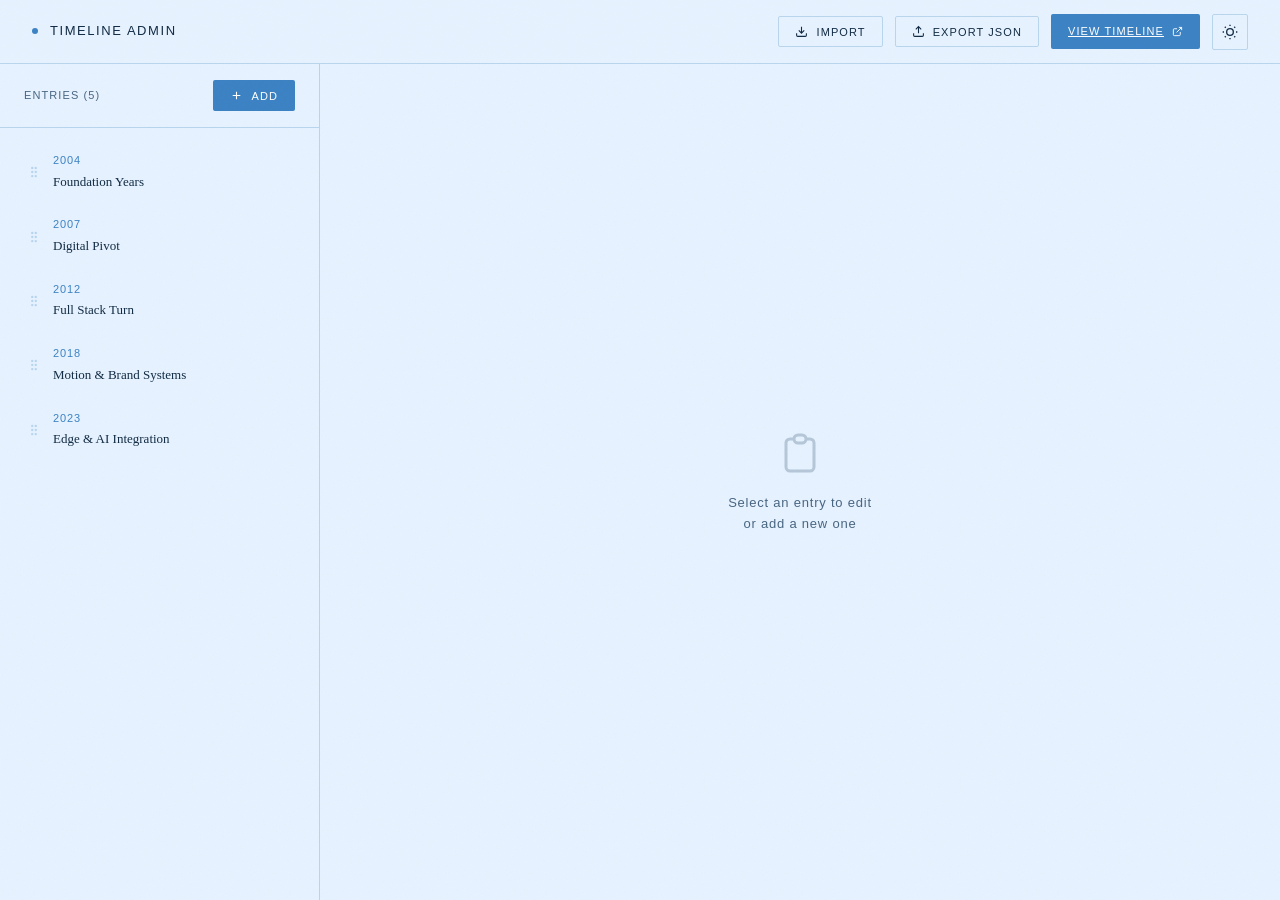
<file: admin-index.html>
<!DOCTYPE html>
<html lang="en" data-theme="light">
<head>
  <meta charset="UTF-8">
  <meta name="viewport" content="width=device-width, initial-scale=1.0">
  <meta name="robots" content="noindex, nofollow">
  <title>Timeline Admin — Editor</title>
  <link rel="stylesheet" href="mod-shared.css">
  <style>
    /* ── Admin layout ── */
    body { min-height: 100vh; }

    .admin-wrapper {
      padding-top: var(--header-h);
      display: grid;
      grid-template-columns: 320px 1fr;
      min-height: 100vh;
    }

    /* ── Sidebar: entry list ── */
    .admin-sidebar {
      border-right: 1px solid var(--c-rule);
      display: flex;
      flex-direction: column;
      height: calc(100vh - var(--header-h));
      position: sticky;
      top: var(--header-h);
      overflow: hidden;
    }

    .admin-sidebar__header {
      padding: var(--sp-4) var(--sp-6);
      border-bottom: 1px solid var(--c-rule);
      display: flex;
      align-items: center;
      justify-content: space-between;
      flex-shrink: 0;
    }

    .admin-sidebar__title {
      font-family: var(--f-mono);
      font-size: var(--fs-xs);
      letter-spacing: 0.1em;
      text-transform: uppercase;
      color: var(--c-text-muted);
    }

    .admin-sidebar__list {
      flex: 1;
      overflow-y: auto;
      padding: var(--sp-3) 0;
    }

    .entry-item {
      display: flex;
      align-items: center;
      gap: var(--sp-3);
      padding: var(--sp-3) var(--sp-6);
      cursor: pointer;
      border-left: 3px solid transparent;
      transition: background var(--dur-fast), border-color var(--dur-fast);
      user-select: none;
    }

    .entry-item:hover { background: var(--c-bg-alt); }

    .entry-item.is-active {
      border-left-color: var(--c-accent);
      background: var(--c-accent-dim);
    }

    .entry-item__drag {
      color: var(--c-rule);
      cursor: grab;
      flex-shrink: 0;
      display: flex;
      align-items: center;
    }
    .entry-item__drag:active { cursor: grabbing; }

    .entry-item__info { flex: 1; min-width: 0; }

    .entry-item__year {
      font-family: var(--f-mono);
      font-size: var(--fs-xs);
      color: var(--c-accent);
      letter-spacing: 0.08em;
    }

    .entry-item__title {
      font-size: var(--fs-sm);
      color: var(--c-text);
      white-space: nowrap;
      overflow: hidden;
      text-overflow: ellipsis;
      margin-top: 2px;
    }

    .entry-item__del {
      flex-shrink: 0;
      display: flex;
      align-items: center;
      justify-content: center;
      width: 24px; height: 24px;
      background: none;
      border: none;
      color: var(--c-text-muted);
      cursor: pointer;
      border-radius: 2px;
      opacity: 0;
      transition: opacity var(--dur-fast), color var(--dur-fast), background var(--dur-fast);
    }
    .entry-item:hover .entry-item__del { opacity: 1; }
    .entry-item__del:hover { color: var(--c-accent); background: var(--c-accent-dim); }

    /* ── Main editor area ── */
    .admin-main {
      padding: var(--sp-8) var(--sp-12);
      overflow-y: auto;
    }

    .editor-form {
      max-width: 740px;
    }

    .editor-form__heading {
      font-family: var(--f-display);
      font-size: var(--fs-2xl);
      font-weight: 700;
      color: var(--c-text);
      margin-bottom: var(--sp-8);
      line-height: 1.05;
    }

    /* Field groups */
    .field-group {
      margin-bottom: var(--sp-6);
    }

    .field-group--row {
      display: grid;
      grid-template-columns: 1fr 1fr;
      gap: var(--sp-4);
    }

    .field-label {
      display: block;
      font-family: var(--f-mono);
      font-size: var(--fs-xs);
      letter-spacing: 0.1em;
      text-transform: uppercase;
      color: var(--c-text-muted);
      margin-bottom: var(--sp-2);
    }

    .field-label span {
      color: var(--c-accent);
      margin-left: 2px;
    }

    .field-input,
    .field-textarea {
      width: 100%;
      background: var(--c-bg-alt);
      border: 1px solid var(--c-rule);
      border-radius: 2px;
      color: var(--c-text);
      font-family: var(--f-body);
      font-size: var(--fs-base);
      padding: var(--sp-3) var(--sp-4);
      transition: border-color var(--dur-fast), background var(--dur-fast);
      appearance: none;
    }

    .field-input:focus,
    .field-textarea:focus {
      outline: none;
      border-color: var(--c-accent);
      background: var(--c-surface);
    }

    .field-textarea {
      resize: vertical;
      min-height: 100px;
      line-height: 1.6;
    }

    .field-hint {
      font-family: var(--f-mono);
      font-size: var(--fs-xs);
      color: var(--c-text-muted);
      margin-top: var(--sp-2);
      display: block;
    }

    /* Section divider */
    .editor-section {
      margin: var(--sp-8) 0 var(--sp-6);
      padding-top: var(--sp-6);
      border-top: 1px solid var(--c-rule);
    }

    .editor-section__title {
      font-family: var(--f-mono);
      font-size: var(--fs-xs);
      letter-spacing: 0.12em;
      text-transform: uppercase;
      color: var(--c-text-muted);
      margin-bottom: var(--sp-4);
    }

    /* Tags input */
    .tags-input-wrap {
      display: flex;
      flex-wrap: wrap;
      gap: var(--sp-2);
      align-items: center;
      background: var(--c-bg-alt);
      border: 1px solid var(--c-rule);
      border-radius: 2px;
      padding: var(--sp-2) var(--sp-3);
      min-height: 44px;
    }

    .tags-input-wrap:focus-within {
      border-color: var(--c-accent);
      background: var(--c-surface);
    }

    .tag-chip {
      display: inline-flex;
      align-items: center;
      gap: var(--sp-1);
      font-family: var(--f-mono);
      font-size: var(--fs-xs);
      letter-spacing: 0.06em;
      text-transform: uppercase;
      padding: var(--sp-1) var(--sp-2);
      background: var(--c-surface);
      border: 1px solid var(--c-rule);
      border-radius: 1px;
      color: var(--c-text);
    }

    .tag-chip__remove {
      background: none;
      border: none;
      color: var(--c-text-muted);
      cursor: pointer;
      display: flex;
      align-items: center;
      padding: 0;
      font-size: 12px;
      line-height: 1;
    }
    .tag-chip__remove:hover { color: var(--c-accent); }

    .tags-text-input {
      background: none;
      border: none;
      outline: none;
      font-family: var(--f-mono);
      font-size: var(--fs-xs);
      color: var(--c-text);
      letter-spacing: 0.06em;
      flex: 1;
      min-width: 80px;
    }

    /* Media entries */
    .media-list {
      display: flex;
      flex-direction: column;
      gap: var(--sp-4);
      margin-bottom: var(--sp-4);
    }

    .media-entry {
      border: 1px solid var(--c-rule);
      border-radius: 2px;
      overflow: hidden;
    }

    .media-entry__header {
      display: flex;
      align-items: center;
      gap: var(--sp-3);
      padding: var(--sp-3) var(--sp-4);
      background: var(--c-bg-alt);
      border-bottom: 1px solid var(--c-rule);
    }

    .media-entry__num {
      font-family: var(--f-mono);
      font-size: var(--fs-xs);
      color: var(--c-text-muted);
      letter-spacing: 0.08em;
    }

    .media-entry__type-select {
      flex: 1;
      background: var(--c-surface);
      border: 1px solid var(--c-rule);
      border-radius: 2px;
      color: var(--c-text);
      font-family: var(--f-mono);
      font-size: var(--fs-xs);
      letter-spacing: 0.06em;
      padding: var(--sp-1) var(--sp-2);
    }

    .media-entry__body {
      padding: var(--sp-4);
      display: flex;
      flex-direction: column;
      gap: var(--sp-3);
    }

    .media-entry__remove {
      background: none;
      border: none;
      color: var(--c-text-muted);
      cursor: pointer;
      display: flex;
      align-items: center;
      padding: var(--sp-1);
      transition: color var(--dur-fast);
    }
    .media-entry__remove:hover { color: var(--c-accent); }

    .media-preview {
      width: 100%;
      aspect-ratio: 16/9;
      object-fit: cover;
      border-radius: 2px;
      display: block;
      background: var(--c-bg-alt);
      margin-top: var(--sp-2);
    }

    /* Buttons */
    .btn {
      display: inline-flex;
      align-items: center;
      gap: var(--sp-2);
      font-family: var(--f-mono);
      font-size: var(--fs-xs);
      letter-spacing: 0.1em;
      text-transform: uppercase;
      padding: var(--sp-3) var(--sp-6);
      border-radius: 2px;
      cursor: pointer;
      border: 1px solid transparent;
      transition: background var(--dur-fast), border-color var(--dur-fast), color var(--dur-fast), opacity var(--dur-fast);
    }

    .btn--primary {
      background: var(--c-text);
      color: var(--c-bg);
    }
    .btn--primary:hover { opacity: 0.85; }

    .btn--ghost {
      background: none;
      border-color: var(--c-rule);
      color: var(--c-text);
    }
    .btn--ghost:hover { border-color: var(--c-text); background: var(--c-bg-alt); }

    .btn--danger {
      background: none;
      border-color: var(--c-rule);
      color: var(--c-accent);
    }
    .btn--danger:hover { background: var(--c-accent-dim); border-color: var(--c-accent); }

    .btn--accent {
      background: var(--c-accent);
      color: #fff;
    }
    .btn--accent:hover { opacity: 0.88; }

    .btn--sm {
      padding: var(--sp-2) var(--sp-4);
    }

    /* Form actions bar */
    .form-actions {
      position: sticky;
      bottom: 0;
      background: var(--c-bg);
      border-top: 1px solid var(--c-rule);
      padding: var(--sp-4) 0;
      margin-top: var(--sp-8);
      display: flex;
      gap: var(--sp-3);
      align-items: center;
    }

    .save-status {
      font-family: var(--f-mono);
      font-size: var(--fs-xs);
      letter-spacing: 0.08em;
      color: var(--c-text-muted);
      margin-left: auto;
    }
    .save-status.is-saved { color: #22a05b; }
    .save-status.is-error { color: var(--c-accent); }

    /* Header actions */
    .admin-header-actions {
      display: flex;
      gap: var(--sp-3);
      align-items: center;
    }

    /* Empty state */
    .empty-state {
      display: flex;
      flex-direction: column;
      align-items: center;
      justify-content: center;
      height: 100%;
      gap: var(--sp-4);
      color: var(--c-text-muted);
      text-align: center;
      padding: var(--sp-12);
    }

    .empty-state__icon {
      width: 48px; height: 48px;
      opacity: 0.3;
    }

    .empty-state__text {
      font-family: var(--f-mono);
      font-size: var(--fs-sm);
      letter-spacing: 0.06em;
    }

    /* Import modal */
    .modal-overlay {
      position: fixed;
      inset: 0;
      background: rgba(0,0,0,0.6);
      z-index: 300;
      display: flex;
      align-items: center;
      justify-content: center;
      opacity: 0;
      pointer-events: none;
      transition: opacity var(--dur-med);
    }
    .modal-overlay.is-open {
      opacity: 1;
      pointer-events: all;
    }

    .modal {
      background: var(--c-surface);
      border: 1px solid var(--c-rule);
      border-radius: 2px;
      padding: var(--sp-8);
      width: min(500px, 90vw);
      display: flex;
      flex-direction: column;
      gap: var(--sp-4);
    }

    .modal__title {
      font-family: var(--f-display);
      font-size: var(--fs-lg);
      font-weight: 700;
      color: var(--c-text);
    }

    .modal__actions {
      display: flex;
      gap: var(--sp-3);
      justify-content: flex-end;
    }

    /* Drag over state */
    .entry-item.drag-over {
      border-top: 2px solid var(--c-accent);
    }

    /* Responsive */
    @media (max-width: 768px) {
      .admin-wrapper {
        grid-template-columns: 1fr;
      }
      .admin-sidebar {
        height: auto;
        position: relative;
        top: 0;
        max-height: 300px;
      }
      .admin-main { padding: var(--sp-6); }
      .field-group--row { grid-template-columns: 1fr; }
    }
  </style>
</head>
<body>

  <!-- Site Header -->
  <header class="site-header" role="banner">
    <a href="/" class="site-header__logo" aria-label="View public timeline">
      <span class="site-header__logo-dot" aria-hidden="true"></span>
      <span>Timeline Admin</span>
    </a>

    <div class="admin-header-actions">
      <button class="btn btn--ghost btn--sm" id="importBtn" aria-label="Import JSON data">
        <svg width="13" height="13" viewBox="0 0 24 24" fill="none" stroke="currentColor" stroke-width="2" aria-hidden="true"><path d="M21 15v4a2 2 0 01-2 2H5a2 2 0 01-2-2v-4M7 10l5 5 5-5M12 15V3"/></svg>
        Import
      </button>
      <button class="btn btn--ghost btn--sm" id="exportBtn" aria-label="Export JSON data">
        <svg width="13" height="13" viewBox="0 0 24 24" fill="none" stroke="currentColor" stroke-width="2" aria-hidden="true"><path d="M21 15v4a2 2 0 01-2 2H5a2 2 0 01-2-2v-4M17 8l-5-5-5 5M12 3v12"/></svg>
        Export JSON
      </button>
      <a href="/" class="btn btn--accent btn--sm" target="_blank" rel="noopener">
        View Timeline
        <svg width="11" height="11" viewBox="0 0 24 24" fill="none" stroke="currentColor" stroke-width="2" aria-hidden="true"><path d="M18 13v6a2 2 0 01-2 2H5a2 2 0 01-2-2V8a2 2 0 012-2h6M15 3h6v6M10 14L21 3"/></svg>
      </a>
      <button class="btn-icon" id="themeToggle" aria-label="Toggle dark mode">
        <svg width="16" height="16" viewBox="0 0 24 24" fill="none" stroke="currentColor" stroke-width="2" aria-hidden="true">
          <circle cx="12" cy="12" r="5"/>
          <path d="M12 1v2M12 21v2M4.22 4.22l1.42 1.42M18.36 18.36l1.42 1.42M1 12h2M21 12h2M4.22 19.78l1.42-1.42M18.36 5.64l1.42-1.42"/>
        </svg>
      </button>
    </div>
  </header>

  <div class="admin-wrapper">
    <!-- Sidebar -->
    <aside class="admin-sidebar" aria-label="Timeline entries">
      <div class="admin-sidebar__header">
        <span class="admin-sidebar__title">Entries (<span id="entryCount">0</span>)</span>
        <button class="btn btn--accent btn--sm" id="addEntryBtn" aria-label="Add new entry">
          <svg width="13" height="13" viewBox="0 0 24 24" fill="none" stroke="currentColor" stroke-width="2" aria-hidden="true"><path d="M12 5v14M5 12h14"/></svg>
          Add
        </button>
      </div>
      <div class="admin-sidebar__list" id="entriesList" role="list" aria-label="Timeline entries list">
        <!-- Rendered by JS -->
      </div>
    </aside>

    <!-- Editor -->
    <main class="admin-main" id="adminMain" aria-label="Entry editor">
      <div class="empty-state" id="emptyState">
        <svg class="empty-state__icon" viewBox="0 0 24 24" fill="none" stroke="currentColor" stroke-width="1.5" aria-hidden="true">
          <path d="M9 5H7a2 2 0 00-2 2v12a2 2 0 002 2h10a2 2 0 002-2V7a2 2 0 00-2-2h-2M9 5a2 2 0 002 2h2a2 2 0 002-2M9 5a2 2 0 012-2h2a2 2 0 012 2"/>
        </svg>
        <p class="empty-state__text">Select an entry to edit<br>or add a new one</p>
      </div>

      <form class="editor-form" id="editorForm" style="display:none;" novalidate aria-label="Edit timeline entry">
        <h1 class="editor-form__heading" id="formHeading">New Entry</h1>

        <!-- Core fields -->
        <div class="field-group--row">
          <div class="field-group">
            <label class="field-label" for="fieldYear">Year <span aria-hidden="true">*</span></label>
            <input class="field-input" type="text" id="fieldYear" name="year" required placeholder="2024" maxlength="9" aria-required="true">
          </div>
          <div class="field-group">
            <label class="field-label" for="fieldRole">Role / Position <span aria-hidden="true">*</span></label>
            <input class="field-input" type="text" id="fieldRole" name="role" required placeholder="Senior Designer" aria-required="true">
          </div>
        </div>

        <div class="field-group">
          <label class="field-label" for="fieldTitle">Title <span aria-hidden="true">*</span></label>
          <input class="field-input" type="text" id="fieldTitle" name="title" required placeholder="Project or milestone name" aria-required="true">
        </div>

        <div class="field-group">
          <label class="field-label" for="fieldDesc">Description</label>
          <textarea class="field-textarea" id="fieldDesc" name="description" placeholder="A few sentences about this milestone — what made it significant." rows="4"></textarea>
        </div>

        <!-- Context fields -->
        <div class="editor-section">
          <p class="editor-section__title">Context — Who / What / Where / Why</p>

          <div class="field-group--row">
            <div class="field-group">
              <label class="field-label" for="fieldWho">Who</label>
              <input class="field-input" type="text" id="fieldWho" name="who" placeholder="Client or organisation">
            </div>
            <div class="field-group">
              <label class="field-label" for="fieldWhat">What</label>
              <input class="field-input" type="text" id="fieldWhat" name="what" placeholder="Type of work">
            </div>
          </div>

          <div class="field-group--row">
            <div class="field-group">
              <label class="field-label" for="fieldWhere">Where</label>
              <input class="field-input" type="text" id="fieldWhere" name="where" placeholder="Location">
            </div>
            <div class="field-group">
              <label class="field-label" for="fieldWhy">Why</label>
              <input class="field-input" type="text" id="fieldWhy" name="why" placeholder="The reason it mattered">
            </div>
          </div>
        </div>

        <!-- Tags -->
        <div class="field-group">
          <label class="field-label" for="tagInput">Tags</label>
          <div class="tags-input-wrap" id="tagsWrap" role="group" aria-label="Tags">
            <input
              class="tags-text-input"
              type="text"
              id="tagInput"
              placeholder="Type tag, press Enter or comma"
              aria-label="Add tag — press Enter or comma to confirm"
            >
          </div>
          <span class="field-hint">Press Enter or comma to add. Click × to remove.</span>
        </div>

        <!-- Media -->
        <div class="editor-section">
          <p class="editor-section__title">Media — Images &amp; Videos</p>
          <span class="field-hint" style="margin-bottom: var(--sp-4); display:block;">Paste Cloudinary URLs directly. Supports image, YouTube, Vimeo, or direct video URL. Up to 6 items per entry.</span>

          <div class="media-list" id="mediaList" role="list" aria-label="Media items"></div>

          <button type="button" class="btn btn--ghost btn--sm" id="addMediaBtn" aria-label="Add media item">
            <svg width="13" height="13" viewBox="0 0 24 24" fill="none" stroke="currentColor" stroke-width="2" aria-hidden="true"><path d="M12 5v14M5 12h14"/></svg>
            Add media item
          </button>
        </div>

        <!-- Actions -->
        <div class="form-actions">
          <button type="submit" class="btn btn--primary" form="editorForm">
            <svg width="13" height="13" viewBox="0 0 24 24" fill="none" stroke="currentColor" stroke-width="2" aria-hidden="true"><path d="M19 21H5a2 2 0 01-2-2V5a2 2 0 012-2h11l5 5v11a2 2 0 01-2 2z"/><polyline points="17 21 17 13 7 13 7 21"/><polyline points="7 3 7 8 15 8"/></svg>
            Save Entry
          </button>
          <button type="button" class="btn btn--danger btn--sm" id="deleteEntryBtn">
            <svg width="13" height="13" viewBox="0 0 24 24" fill="none" stroke="currentColor" stroke-width="2" aria-hidden="true"><polyline points="3 6 5 6 21 6"/><path d="M19 6l-1 14H6L5 6M10 11v6M14 11v6M9 6V4h6v2"/></svg>
            Delete Entry
          </button>
          <span class="save-status" id="saveStatus" role="status" aria-live="polite"></span>
        </div>
      </form>
    </main>
  </div>

  <!-- Import modal -->
  <div class="modal-overlay" id="importModal" role="dialog" aria-modal="true" aria-labelledby="importModalTitle" aria-hidden="true">
    <div class="modal">
      <h2 class="modal__title" id="importModalTitle">Import JSON</h2>
      <p style="font-size:var(--fs-sm); color:var(--c-text-muted); line-height:1.6;">Paste exported JSON or load from a file. This will replace all current entries.</p>
      <textarea class="field-textarea" id="importJson" rows="8" placeholder='[{"id":"entry-001","year":"2024",...}]' aria-label="JSON data to import" style="font-family: var(--f-mono); font-size: var(--fs-xs);"></textarea>
      <input type="file" id="importFile" accept=".json" style="display:none;" aria-label="Load JSON file">
      <div class="modal__actions">
        <button class="btn btn--ghost btn--sm" id="importFileBtn">Load File</button>
        <button class="btn btn--ghost btn--sm" id="importCancelBtn">Cancel</button>
        <button class="btn btn--accent btn--sm" id="importConfirmBtn">Import</button>
      </div>
    </div>
  </div>

  <script>
    // ── Constants ──
    const TIMELINE_DATA_KEY = 'portfolio_timeline_v1';

    const DEFAULT_ENTRIES = [
      { id:'entry-001', year:'2004', title:'Foundation Years', role:'Junior Designer', description:'Where it began. First studio role, learning the craft end-to-end — from paste-up grids to early digital workflows. The discipline of print thinking never left.', who:'Slammin Design Studio', what:'Brand identity, print production', where:'London, UK', why:'Building the fundamentals that every later project would draw on.', tags:['Brand','Print','Identity'], media:[{type:'image',url:'https://images.unsplash.com/photo-1558618666-fcd25c85cd64?w=1200',alt:'Early design work at studio desk',caption:'Studio work, 2004'}] },
      { id:'entry-002', year:'2007', title:'Digital Pivot', role:'Interactive Designer', description:'The web changed everything. Moved from print into interactive design — Flash, then early CSS — while keeping the typographic rigour from print years.', who:'Independent & Agency clients', what:'Web design, interactive media', where:'London, UK', why:'Seeing the web as the next editorial canvas, not a lesser medium.', tags:['Web','Interactive','Typography'], media:[{type:'image',url:'https://images.unsplash.com/photo-1547658719-da2b51169166?w=1200',alt:'Digital design workspace',caption:'First digital projects'},{type:'image',url:'https://images.unsplash.com/photo-1467232004584-a241de8bcf5d?w=1200',alt:'Web design layouts',caption:'Early web work'}] },
      { id:'entry-003', year:'2012', title:'Full Stack Turn', role:'Designer & Developer', description:'Crossed into code properly. Backend logic, databases, deployment. The ability to build what you design, end-to-end, changed the scope of what was possible.', who:'Slammin Design (independent)', what:'Full stack web development', where:'London, UK', why:'No more handover gaps. Total ownership from brief to live.', tags:['Development','Full Stack','Independent'], media:[{type:'image',url:'https://images.unsplash.com/photo-1555066931-4365d14bab8c?w=1200',alt:'Code on screen',caption:'Learning to build, 2012'}] },
      { id:'entry-004', year:'2018', title:'Motion & Brand Systems', role:'Motion Designer / Brand Lead', description:'Added motion to the toolkit. GSAP, After Effects, brand systems that move — identities that work across static, screen, and time.', who:'Multiple brand clients', what:'Motion design, brand systems, animation', where:'London, UK', why:'Static brands felt incomplete. Everything lives on screen now, and screens move.', tags:['Motion','Brand Systems','Animation'], media:[{type:'image',url:'https://images.unsplash.com/photo-1611532736597-de2d4265fba3?w=1200',alt:'Motion design frames',caption:'Brand motion work, 2018'}] },
      { id:'entry-005', year:'2023', title:'Edge & AI Integration', role:'Designer / Developer / Product', description:'Cloudflare Workers, Pages, KV, R2. Building serverless products at the edge. Integrating AI into real workflows without losing the design instinct that makes output worth having.', who:'Slammin Design (independent)', what:'Edge computing, AI-powered products, ecommerce', where:'London, UK — global deployment', why:'The platform shifted again. Getting ahead of it this time.', tags:['Cloudflare','AI','Edge','Product'], media:[{type:'image',url:'https://images.unsplash.com/photo-1558494949-ef010cbdcc31?w=1200',alt:'Edge computing infrastructure',caption:'Solostore platform, 2023'}] }
    ];

    function loadEntries() {
      try {
        const s = localStorage.getItem(TIMELINE_DATA_KEY);
        if (s) { const p = JSON.parse(s); if (Array.isArray(p) && p.length) return p; }
      } catch(e){}
      return JSON.parse(JSON.stringify(DEFAULT_ENTRIES));
    }

    function saveEntries(entries) {
      try { localStorage.setItem(TIMELINE_DATA_KEY, JSON.stringify(entries)); return true; }
      catch(e) { return false; }
    }

    function uid() { return 'entry-' + Date.now().toString(36) + Math.random().toString(36).slice(2,6); }

    // ── State ──
    let entries = loadEntries();
    let activeId = null;
    let currentTags = [];
    let currentMedia = [];
    let dragSrcId = null;

    // ── DOM refs ──
    const entriesList = document.getElementById('entriesList');
    const entryCount = document.getElementById('entryCount');
    const editorForm = document.getElementById('editorForm');
    const emptyState = document.getElementById('emptyState');
    const formHeading = document.getElementById('formHeading');
    const saveStatus = document.getElementById('saveStatus');
    const addEntryBtn = document.getElementById('addEntryBtn');
    const deleteEntryBtn = document.getElementById('deleteEntryBtn');
    const tagsWrap = document.getElementById('tagsWrap');
    const tagInput = document.getElementById('tagInput');
    const mediaList = document.getElementById('mediaList');
    const addMediaBtn = document.getElementById('addMediaBtn');
    const importModal = document.getElementById('importModal');
    const themeToggle = document.getElementById('themeToggle');

    // ── Theme ──
    const savedTheme = localStorage.getItem('portfolio_theme') || 'light';
    document.documentElement.setAttribute('data-theme', savedTheme);
    themeToggle.addEventListener('click', () => {
      const cur = document.documentElement.getAttribute('data-theme');
      const next = cur === 'dark' ? 'light' : 'dark';
      document.documentElement.setAttribute('data-theme', next);
      localStorage.setItem('portfolio_theme', next);
    });

    // ── Sidebar render ──
    function renderSidebar() {
      entriesList.innerHTML = '';
      entryCount.textContent = entries.length;

      entries.forEach((entry) => {
        const item = document.createElement('div');
        item.className = 'entry-item' + (entry.id === activeId ? ' is-active' : '');
        item.setAttribute('role', 'listitem');
        item.setAttribute('draggable', 'true');
        item.dataset.id = entry.id;
        item.tabIndex = 0;
        item.setAttribute('aria-label', `${entry.year}: ${entry.title}`);

        item.innerHTML = `
          <span class="entry-item__drag" aria-hidden="true">
            <svg width="14" height="14" viewBox="0 0 24 24" fill="none" stroke="currentColor" stroke-width="2"><circle cx="9" cy="5" r="1" fill="currentColor"/><circle cx="9" cy="12" r="1" fill="currentColor"/><circle cx="9" cy="19" r="1" fill="currentColor"/><circle cx="15" cy="5" r="1" fill="currentColor"/><circle cx="15" cy="12" r="1" fill="currentColor"/><circle cx="15" cy="19" r="1" fill="currentColor"/></svg>
          </span>
          <div class="entry-item__info">
            <div class="entry-item__year">${entry.year || '—'}</div>
            <div class="entry-item__title">${entry.title || 'Untitled'}</div>
          </div>
          <button class="entry-item__del" aria-label="Delete ${entry.title || 'entry'}" data-id="${entry.id}">
            <svg width="13" height="13" viewBox="0 0 24 24" fill="none" stroke="currentColor" stroke-width="2" aria-hidden="true"><path d="M18 6L6 18M6 6l12 12"/></svg>
          </button>
        `;

        item.addEventListener('click', (e) => {
          if (e.target.closest('.entry-item__del')) return;
          loadEntry(entry.id);
        });

        item.addEventListener('keydown', (e) => {
          if (e.key === 'Enter' || e.key === ' ') { e.preventDefault(); loadEntry(entry.id); }
        });

        item.querySelector('.entry-item__del').addEventListener('click', (e) => {
          e.stopPropagation();
          if (confirm(`Delete "${entry.title || 'this entry'}"?`)) {
            entries = entries.filter(en => en.id !== entry.id);
            saveEntries(entries);
            if (activeId === entry.id) { activeId = null; showEmpty(); }
            renderSidebar();
          }
        });

        // Drag and drop
        item.addEventListener('dragstart', (e) => {
          dragSrcId = entry.id;
          e.dataTransfer.effectAllowed = 'move';
        });
        item.addEventListener('dragover', (e) => {
          e.preventDefault();
          document.querySelectorAll('.entry-item').forEach(el => el.classList.remove('drag-over'));
          item.classList.add('drag-over');
        });
        item.addEventListener('dragleave', () => item.classList.remove('drag-over'));
        item.addEventListener('drop', (e) => {
          e.preventDefault();
          item.classList.remove('drag-over');
          if (dragSrcId && dragSrcId !== entry.id) {
            const srcIdx = entries.findIndex(en => en.id === dragSrcId);
            const dstIdx = entries.findIndex(en => en.id === entry.id);
            const [moved] = entries.splice(srcIdx, 1);
            entries.splice(dstIdx, 0, moved);
            saveEntries(entries);
            renderSidebar();
          }
        });

        entriesList.appendChild(item);
      });
    }

    function showEmpty() {
      emptyState.style.display = 'flex';
      editorForm.style.display = 'none';
    }

    // ── Load entry into form ──
    function loadEntry(id) {
      const entry = entries.find(e => e.id === id);
      if (!entry) return;
      activeId = id;

      formHeading.textContent = entry.title || 'Edit Entry';
      document.getElementById('fieldYear').value = entry.year || '';
      document.getElementById('fieldRole').value = entry.role || '';
      document.getElementById('fieldTitle').value = entry.title || '';
      document.getElementById('fieldDesc').value = entry.description || '';
      document.getElementById('fieldWho').value = entry.who || '';
      document.getElementById('fieldWhat').value = entry.what || '';
      document.getElementById('fieldWhere').value = entry.where || '';
      document.getElementById('fieldWhy').value = entry.why || '';

      currentTags = [...(entry.tags || [])];
      renderTags();

      currentMedia = JSON.parse(JSON.stringify(entry.media || []));
      renderMedia();

      clearStatus();
      emptyState.style.display = 'none';
      editorForm.style.display = 'block';
      renderSidebar();

      document.getElementById('fieldYear').focus();
    }

    // ── New entry ──
    addEntryBtn.addEventListener('click', () => {
      const newEntry = {
        id: uid(),
        year: new Date().getFullYear().toString(),
        title: '',
        role: '',
        description: '',
        who: '', what: '', where: '', why: '',
        tags: [],
        media: []
      };
      entries.push(newEntry);
      saveEntries(entries);
      renderSidebar();
      loadEntry(newEntry.id);
    });

    // ── Delete from form ──
    deleteEntryBtn.addEventListener('click', () => {
      if (!activeId) return;
      const entry = entries.find(e => e.id === activeId);
      if (confirm(`Delete "${entry?.title || 'this entry'}"? This cannot be undone.`)) {
        entries = entries.filter(e => e.id !== activeId);
        saveEntries(entries);
        activeId = null;
        showEmpty();
        renderSidebar();
      }
    });

    // ── Save form ──
    editorForm.addEventListener('submit', (e) => {
      e.preventDefault();
      if (!activeId) return;

      const idx = entries.findIndex(en => en.id === activeId);
      if (idx === -1) return;

      entries[idx] = {
        ...entries[idx],
        year: document.getElementById('fieldYear').value.trim(),
        role: document.getElementById('fieldRole').value.trim(),
        title: document.getElementById('fieldTitle').value.trim(),
        description: document.getElementById('fieldDesc').value.trim(),
        who: document.getElementById('fieldWho').value.trim(),
        what: document.getElementById('fieldWhat').value.trim(),
        where: document.getElementById('fieldWhere').value.trim(),
        why: document.getElementById('fieldWhy').value.trim(),
        tags: [...currentTags],
        media: JSON.parse(JSON.stringify(currentMedia))
      };

      formHeading.textContent = entries[idx].title || 'Edit Entry';

      const ok = saveEntries(entries);
      renderSidebar();
      showStatus(ok ? 'Saved' : 'Save failed', ok);
    });

    function showStatus(msg, ok = true) {
      saveStatus.textContent = msg;
      saveStatus.className = 'save-status ' + (ok ? 'is-saved' : 'is-error');
      setTimeout(() => clearStatus(), 3000);
    }
    function clearStatus() {
      saveStatus.textContent = '';
      saveStatus.className = 'save-status';
    }

    // ── Tags ──
    function renderTags() {
      tagsWrap.innerHTML = '';
      currentTags.forEach((tag, i) => {
        const chip = document.createElement('span');
        chip.className = 'tag-chip';
        chip.innerHTML = `${tag}<button class="tag-chip__remove" aria-label="Remove tag ${tag}">×</button>`;
        chip.querySelector('button').addEventListener('click', () => {
          currentTags.splice(i, 1);
          renderTags();
        });
        tagsWrap.appendChild(chip);
      });
      tagsWrap.appendChild(tagInput);
      tagInput.focus();
    }

    tagInput.addEventListener('keydown', (e) => {
      if ((e.key === 'Enter' || e.key === ',') && tagInput.value.trim()) {
        e.preventDefault();
        const val = tagInput.value.replace(/,/g, '').trim();
        if (val && !currentTags.includes(val)) { currentTags.push(val); renderTags(); }
        tagInput.value = '';
      }
      if (e.key === 'Backspace' && !tagInput.value && currentTags.length) {
        currentTags.pop();
        renderTags();
      }
    });

    // ── Media ──
    function renderMedia() {
      mediaList.innerHTML = '';
      currentMedia.forEach((item, i) => {
        const el = buildMediaEntryEl(item, i);
        mediaList.appendChild(el);
      });
    }

    function buildMediaEntryEl(item, i) {
      const wrap = document.createElement('div');
      wrap.className = 'media-entry';
      wrap.setAttribute('role', 'listitem');

      wrap.innerHTML = `
        <div class="media-entry__header">
          <span class="media-entry__num mono">${String(i+1).padStart(2,'0')}</span>
          <select class="media-entry__type-select" aria-label="Media type" data-field="type">
            <option value="image" ${item.type==='image'?'selected':''}>Image</option>
            <option value="youtube" ${item.type==='youtube'?'selected':''}>YouTube</option>
            <option value="vimeo" ${item.type==='vimeo'?'selected':''}>Vimeo</option>
            <option value="video" ${item.type==='video'?'selected':''}>Video (direct URL)</option>
          </select>
          <button type="button" class="media-entry__remove" aria-label="Remove media item ${i+1}">
            <svg width="14" height="14" viewBox="0 0 24 24" fill="none" stroke="currentColor" stroke-width="2" aria-hidden="true"><path d="M18 6L6 18M6 6l12 12"/></svg>
          </button>
        </div>
        <div class="media-entry__body">
          <div class="field-group" style="margin:0">
            <label class="field-label" for="mediaUrl_${i}">URL</label>
            <input class="field-input" type="url" id="mediaUrl_${i}" data-field="url" value="${item.url||''}" placeholder="https://res.cloudinary.com/..." aria-label="Media URL">
          </div>
          <div class="field-group" style="margin:0">
            <label class="field-label" for="mediaAlt_${i}">Alt text / description</label>
            <input class="field-input" type="text" id="mediaAlt_${i}" data-field="alt" value="${item.alt||''}" placeholder="Describe for accessibility" aria-label="Alt text">
          </div>
          <div class="field-group" style="margin:0">
            <label class="field-label" for="mediaCaption_${i}">Caption (optional)</label>
            <input class="field-input" type="text" id="mediaCaption_${i}" data-field="caption" value="${item.caption||''}" placeholder="Displayed below media" aria-label="Caption">
          </div>
          ${item.url && item.type === 'image' ? `<img class="media-preview" src="${item.url}" alt="${item.alt||''}" loading="lazy">` : ''}
        </div>
      `;

      // Type change
      wrap.querySelector('[data-field="type"]').addEventListener('change', (e) => {
        currentMedia[i].type = e.target.value;
      });

      // URL change — update preview
      wrap.querySelector('[data-field="url"]').addEventListener('input', (e) => {
        currentMedia[i].url = e.target.value;
        const prev = wrap.querySelector('.media-preview');
        if (currentMedia[i].type === 'image' && e.target.value) {
          if (prev) { prev.src = e.target.value; }
          else {
            const img = document.createElement('img');
            img.className = 'media-preview';
            img.src = e.target.value;
            img.alt = currentMedia[i].alt || '';
            img.loading = 'lazy';
            wrap.querySelector('.media-entry__body').appendChild(img);
          }
        }
      });

      wrap.querySelector('[data-field="alt"]').addEventListener('input', (e) => { currentMedia[i].alt = e.target.value; });
      wrap.querySelector('[data-field="caption"]').addEventListener('input', (e) => { currentMedia[i].caption = e.target.value; });

      wrap.querySelector('.media-entry__remove').addEventListener('click', () => {
        currentMedia.splice(i, 1);
        renderMedia();
      });

      return wrap;
    }

    addMediaBtn.addEventListener('click', () => {
      if (currentMedia.length >= 6) {
        alert('Maximum 6 media items per entry.');
        return;
      }
      currentMedia.push({ type: 'image', url: '', alt: '', caption: '' });
      renderMedia();
      const inputs = mediaList.querySelectorAll('[data-field="url"]');
      if (inputs.length) inputs[inputs.length - 1].focus();
    });

    // ── Export ──
    document.getElementById('exportBtn').addEventListener('click', () => {
      const blob = new Blob([JSON.stringify(entries, null, 2)], { type: 'application/json' });
      const url = URL.createObjectURL(blob);
      const a = document.createElement('a');
      a.href = url;
      a.download = 'timeline-data.json';
      a.click();
      URL.revokeObjectURL(url);
    });

    // ── Import ──
    document.getElementById('importBtn').addEventListener('click', () => {
      importModal.classList.add('is-open');
      importModal.setAttribute('aria-hidden', 'false');
      document.getElementById('importJson').value = '';
    });

    document.getElementById('importCancelBtn').addEventListener('click', closeImport);
    document.getElementById('importFileBtn').addEventListener('click', () => {
      document.getElementById('importFile').click();
    });

    document.getElementById('importFile').addEventListener('change', (e) => {
      const file = e.target.files[0];
      if (!file) return;
      const reader = new FileReader();
      reader.onload = (ev) => { document.getElementById('importJson').value = ev.target.result; };
      reader.readAsText(file);
    });

    document.getElementById('importConfirmBtn').addEventListener('click', () => {
      const raw = document.getElementById('importJson').value.trim();
      try {
        const parsed = JSON.parse(raw);
        if (!Array.isArray(parsed)) throw new Error('Expected an array');
        entries = parsed;
        saveEntries(entries);
        renderSidebar();
        closeImport();
        showEmpty();
        activeId = null;
        alert(`Imported ${entries.length} entries.`);
      } catch(e) {
        alert('Import failed: ' + e.message);
      }
    });

    function closeImport() {
      importModal.classList.remove('is-open');
      importModal.setAttribute('aria-hidden', 'true');
    }

    importModal.addEventListener('keydown', (e) => {
      if (e.key === 'Escape') closeImport();
    });

    // ── Init ──
    renderSidebar();
    showEmpty();
  </script>
</body>
</html>
</file>
<file: mod-shared.css>
/* ============================================================
   PORTFOLIO TIMELINE â€” Shared Design System
   Swiss International / Editorial â€” Slammin Design
   ============================================================ */

/* --- Google Fonts --- */
@import url('https://fonts.googleapis.com/css2?family=Playfair+Display:ital,wght@0,400;0,700;1,400&family=DM+Mono:wght@400;500&family=Inter:wght@300;400;500&display=swap');

@import url("https://api.fontshare.com/v2/css?f[]=switzer@400&f[]=khand@700&f[]=sentient@200,201,300,301,400,401,500,501,700,701&f[]=space-grotesk@300,400,500,600,700&display=swap");

/*
font-family: 'Switzer', sans-serif;
font-family: 'Khand', sans-serif;
font-family: 'Sentient', serif;
font-family: 'Space Grotesk', sans-serif;
*/

/* --- Design Tokens --- */
:root {
  /* Light mode (default) */
  --c-bg:          #E6F2FF;
  --c-bg-alt:      #D4E9FC;
  --c-surface:     #F0F7FF;
  --c-text:        #102A43;   /* Main dark navy text */
  --c-text-muted:  #486581;   /* Secondary text */
  --c-rule:        #B8D5ED;   /* Borders / timeline lines */
  --c-rule-strong: #1F5F99;   /* Strong borders / important lines */
  --c-accent:      #3B82C4;   /* Main blue accent */
  --c-accent-dim:  rgba(59, 130, 196, 0.12); /* Faded accent */

  /* Type */
  --f-display: 'Space Grotesk', sans-serif;
  --f-body:    'Sentient', serif;
  --f-mono:    'Switzer', sans-serif;

  /* Scale */
  --fs-xs:   0.6875rem;   /* 11px */
  --fs-sm:   0.8125rem;   /* 13px */
  --fs-base: 1rem;        /* 16px */
  --fs-md:   1.125rem;    /* 18px */
  --fs-lg:   1.375rem;    /* 22px */
  --fs-xl:   2rem;        /* 32px */
  --fs-2xl:  3rem;        /* 48px */
  --fs-3xl:  4.5rem;      /* 72px */
  --fs-4xl:  7rem;        /* 112px */

  /* Space */
  --sp-1: 0.25rem;
  --sp-2: 0.5rem;
  --sp-3: 0.75rem;
  --sp-4: 1rem;
  --sp-6: 1.5rem;
  --sp-8: 2rem;
  --sp-12: 3rem;
  --sp-16: 4rem;
  --sp-24: 6rem;
  --sp-32:8rem;
  --sp-64:16rem;

  /* Motion */
  --ease-expo: cubic-bezier(0.19, 1, 0.22, 1);
  --ease-back: cubic-bezier(0.34, 1.56, 0.64, 1);
  --dur-fast:  180ms;
  --dur-med:   380ms;
  --dur-slow:  700ms;

  /* Layout */
  --timeline-h: 100vh;
  --panel-w: 100vw;
  --header-h: 64px;
}

/* Dark mode */
[data-theme="dark"] {
  --c-bg:          #0B1726;   /* Main dark navy background */
    --c-bg-alt:      #102238;   /* Alternate/section background */
    --c-surface:     #152B43;   /* Cards / panels */
    --c-text:        #EAF4FF;   /* Main light blue-white text */
    --c-text-muted:  #9DB7CF;   /* Secondary text */
    --c-rule:        #294B6A;   /* Borders / timeline lines */
    --c-rule-strong: #5BA4E6;   /* Strong borders / important lines */
    --c-accent:      #5BA4E6;   /* Main blue accent */
    --c-accent-dim:  rgba(91, 164, 230, 0.14); /* Faded accent */
}

/* --- Reset & Base --- */
*, *::before, *::after { box-sizing: border-box; margin: 0; padding: 0; }

html {
  font-size: 16px;
  -webkit-text-size-adjust: 100%;
  scroll-behavior: auto; /* GSAP handles scrolling */
}

body {
  background: var(--c-bg);
  color: var(--c-text);
  font-family: var(--f-body);
  font-size: var(--fs-base);
  line-height: 1.6;
  overflow-x: hidden;
  transition: background var(--dur-med) var(--ease-expo),
              color var(--dur-med) var(--ease-expo);
}

/* --- WCAG Focus --- */
:focus-visible {
  outline: 2px solid var(--c-accent);
  outline-offset: 3px;
  border-radius: 2px;
}

/* Skip link */
.skip-link {
  position: fixed;
  top: -100%;
  left: var(--sp-4);
  z-index: 9999;
  background: var(--c-accent);
  color: #fff;
  font-family: var(--f-mono);
  font-size: var(--fs-sm);
  padding: var(--sp-2) var(--sp-4);
  text-decoration: none;
  letter-spacing: 0.05em;
  text-transform: uppercase;
}
.skip-link:focus { top: var(--sp-4); }

/* --- Utility --- */
.sr-only {
  position: absolute;
  width: 1px; height: 1px;
  padding: 0; margin: -1px;
  overflow: hidden;
  clip: rect(0,0,0,0);
  white-space: nowrap;
  border: 0;
}

.mono {
  font-family: var(--f-mono);
  font-size: var(--fs-sm);
  letter-spacing: 0.06em;
  text-transform: uppercase;
  color: var(--c-text-muted);
}

.rule {
  display: block;
  width: 100%;
  height: 1px;
  background: var(--c-rule);
}

/* --- Site Header --- */
.site-header {
  position: fixed;
  top: 0; left: 0; right: 0;
  height: var(--header-h);
  display: flex;
  align-items: center;
  justify-content: space-between;
  padding: 0 var(--sp-8);
  z-index: 100;
  background: var(--c-bg);
  border-bottom: 1px solid var(--c-rule);
  transition: background var(--dur-med) var(--ease-expo);
}

.site-header__logo {
  font-family: var(--f-mono);
  font-size: var(--fs-sm);
  letter-spacing: 0.12em;
  text-transform: uppercase;
  color: var(--c-text);
  text-decoration: none;
  display: flex;
  align-items: center;
  gap: var(--sp-3);
}

.site-header__logo-dot {
  display: inline-block;
  width: 6px; height: 6px;
  border-radius: 50%;
  background: var(--c-accent);
  flex-shrink: 0;
}

.site-header__controls {
  display: flex;
  align-items: center;
  gap: var(--sp-4);
}

/* Icon button base */
.btn-icon {
  display: flex;
  align-items: center;
  justify-content: center;
  width: 36px; height: 36px;
  background: none;
  border: 1px solid var(--c-rule);
  border-radius: 2px;
  color: var(--c-text);
  cursor: pointer;
  transition: border-color var(--dur-fast), background var(--dur-fast);
}
.btn-icon:hover {
  border-color: var(--c-text);
  background: var(--c-accent-dim);
}

/* Progress indicator */
.timeline-progress {
  font-family: var(--f-mono);
  font-size: var(--fs-xs);
  letter-spacing: 0.1em;
  color: var(--c-text-muted);
  min-width: 3rem;
  text-align: right;
}

/* --- Noise texture overlay --- */
body::before {
  content: '';
  position: fixed;
  inset: 0;
  pointer-events: none;
  z-index: 999;
  opacity: 0.025;
  background-image: url("data:image/svg+xml,%3Csvg viewBox='0 0 256 256' xmlns='http://www.w3.org/2000/svg'%3E%3Cfilter id='noise'%3E%3CfeTurbulence type='fractalNoise' baseFrequency='0.9' numOctaves='4' stitchTiles='stitch'/%3E%3C/filter%3E%3Crect width='100%25' height='100%25' filter='url(%23noise)'/%3E%3C/svg%3E");
  background-size: 256px 256px;
}

/* --- Reduced motion --- */
@media (prefers-reduced-motion: reduce) {
  *, *::before, *::after {
    animation-duration: 0.01ms !important;
    animation-iteration-count: 1 !important;
    transition-duration: 0.01ms !important;
  }
}
</file>
